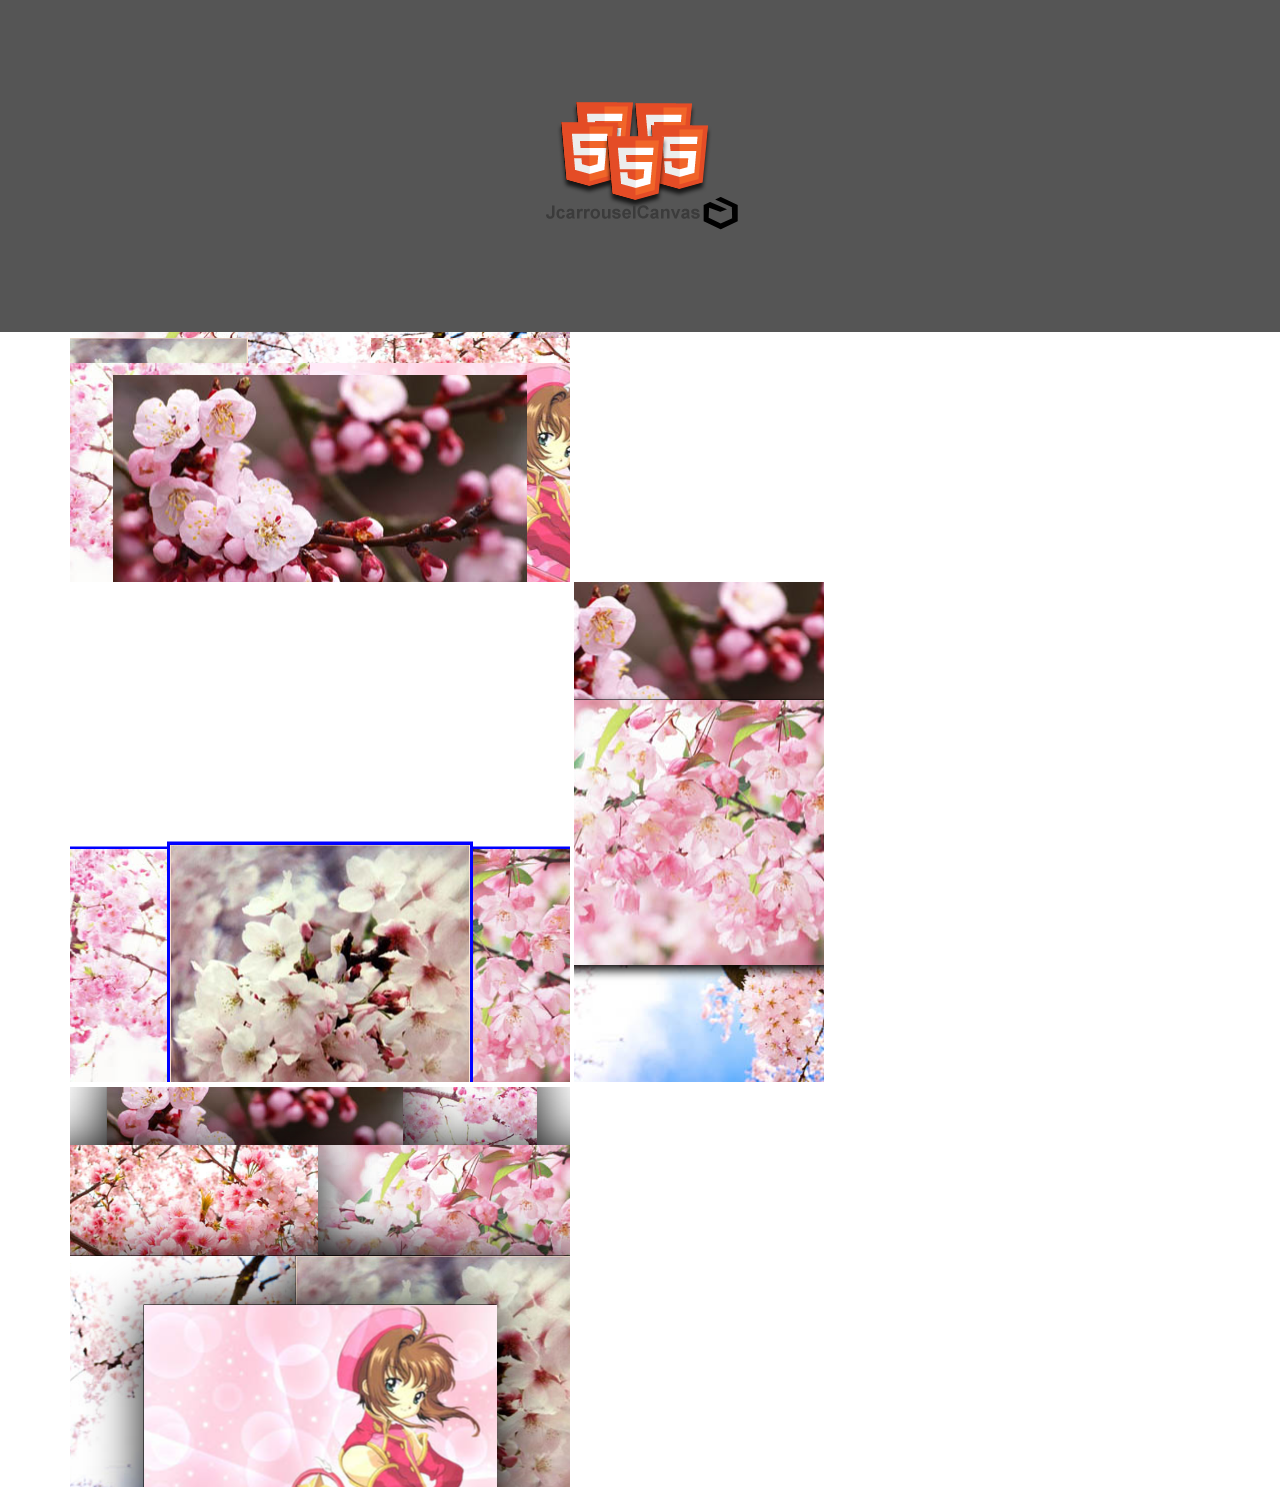
<file: example/index.html>
<!DOCTYPE html>
<html>
    <head>
        <title>JCarrousselCanvas <5> </title>
        <meta http-equiv="Content-Type" Content="text/html; charset=utf-8">

        <!-- Google -->
        <meta name="google" content="notranslate" />
        <meta name="google-site-verification" content="..." />

        <meta name="apple-mobile-web-app-capable" content="yes">
        <meta name="apple-touch-fullscreen" content="yes">
        <meta name="format-detection" content="telephone=no">
        <meta name="viewport" content="width=device-width, initial-scale=1.0, maximum-scale=1, user-scalable = no">

        <link rel="icon" type="image/vnd.microsoft.icon" href="favicon.ico" />
        <link rel="shortcut icon" type="image/x-icon" href="favicon.ico" />

        <!--[if lt IE 9]>
            <script src="http://html5shim.googlecode.com/svn/trunk/html5.js"></script>
        <![endif]-->

        <link href="src/css/bootstrap.min.css" rel="stylesheet" media="all">
        <link href="src/css/example.css" rel="stylesheet" media="all">

        <script type="text/javascript" charset="utf-8" src="http://code.jquery.com/jquery-1.10.2.min.js"></script>
        <script type="text/javascript" charset="utf-8" src="src/js/bootstrap.js"></script>

        <script type="text/javascript" charset="utf-8" src="bin/module.JcarrouselCanvas.1.0.2.js"></script>

    </head>
    <body>


        <header class="container-fluid">
            <figure>
                <img src="src/img/logo.png">
            </figure>
        </header>

        <div class="container">
            <!-- Set just a DIV element with WIDTH and HEIGHT style -->
            <div id='carrousel' style="width:500px; height:250px;">
            </div>

            <!-- Or set just a CANVAS element with WIDTH and HEIGHT attribut -->
            <canvas id='carrousel1' width="500" height="250">
                Votre navigateur ne supporte pas l'utilisation des Canvas.
            </canvas>
            <canvas id='carrousel2' width="250" height="500">
                Votre navigateur ne supporte pas l'utilisation des Canvas.
            </canvas>
            <canvas id='carrousel3' width="500" height="400">
                Votre navigateur ne supporte pas l'utilisation des Canvas.
            </canvas>

        </div>

        <script type="text/javascript" charset="utf-8" src="src/js/example.js"></script>
    </body>
</html>
</file>
<file: example/src/css/example.css>
html, body {
  margin: 0;
  padding: 0;
  background: #ffffff;
  color: #222222;
}

body > header {
  padding: 100px 0;
  background: #555555;
  text-align: center;
}
</file>
